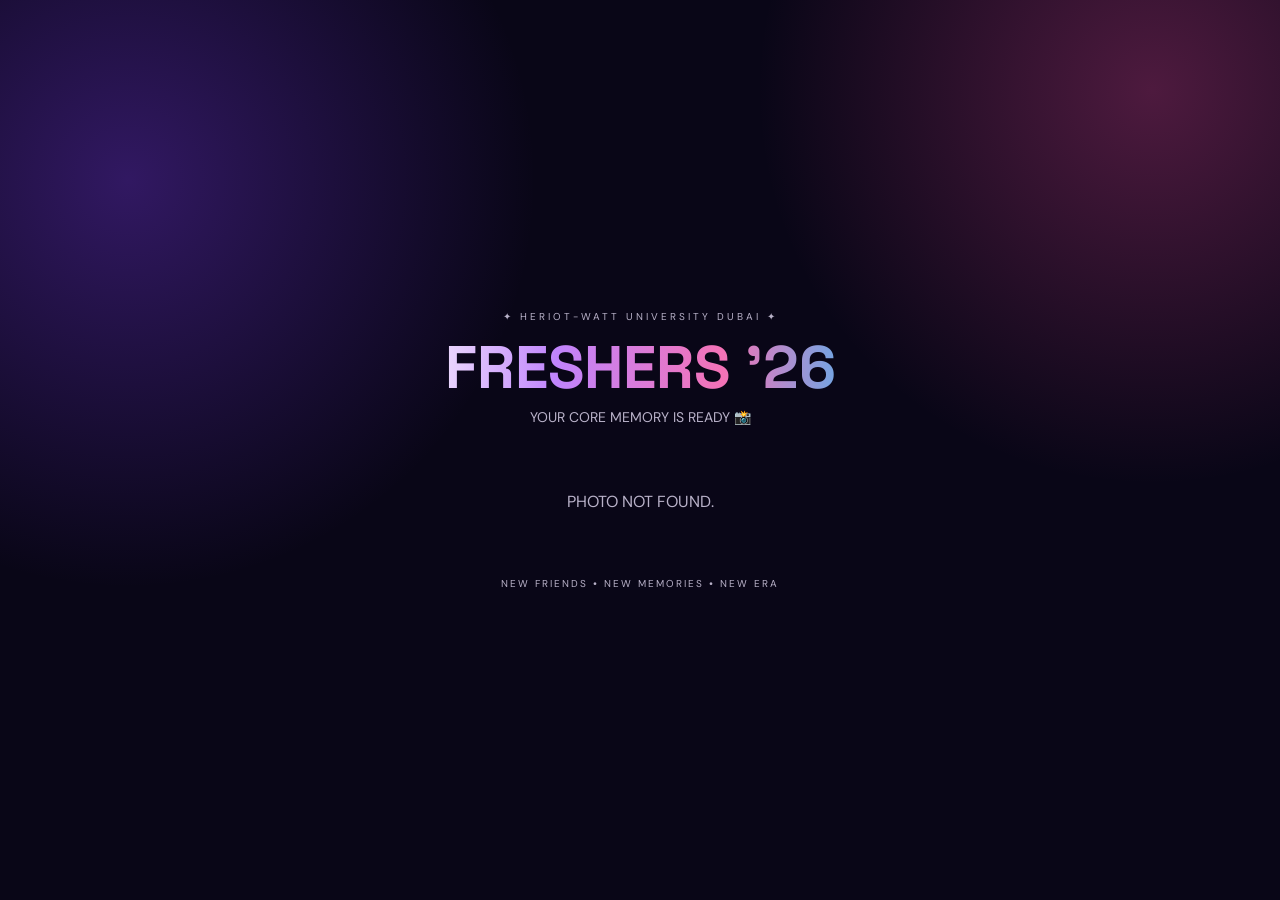
<file: photo.html>
<!DOCTYPE html>

<html lang="en">

<head>

  <meta charset="UTF-8" />

  <meta
    name="viewport"
    content="width=device-width, initial-scale=1.0"
  />

  <title>Freshers '26 | Your Photo</title>


  <link
    href="https://fonts.googleapis.com/css2?family=DM+Sans:wght@400;500;600;700&family=Space+Grotesk:wght@400;500;600;700&display=swap"
    rel="stylesheet"
  />


  <style>

    * {

      box-sizing: border-box;

      margin: 0;

      padding: 0;

    }


    body {

      min-height: 100vh;

      display: flex;

      justify-content: center;

      align-items: center;

      padding: 25px;

      font-family:
        "DM Sans",
        sans-serif;

      color: white;

      background:

        radial-gradient(
          circle at 10% 20%,
          rgba(124,58,237,0.35),
          transparent 30%
        ),

        radial-gradient(
          circle at 90% 10%,
          rgba(236,72,153,0.3),
          transparent 28%
        ),

        #090617;

    }


    .container {

      width: 100%;

      max-width: 500px;

      text-align: center;

    }


    .mini-label {

      font-size: 10px;

      letter-spacing: 3px;

      color: #b9b2c9;

      margin-bottom: 15px;

    }


    h1 {

      font-family:
        "Space Grotesk",
        sans-serif;

      font-size:
        clamp(38px, 10vw, 60px);

      line-height: 1;

      margin-bottom: 10px;

      background:

        linear-gradient(
          90deg,
          #ffffff,
          #c084fc,
          #f472b6,
          #38bdf8
        );

      -webkit-background-clip: text;

      -webkit-text-fill-color: transparent;

    }


    .subtitle {

      color: #b9b2c9;

      font-size: 14px;

      margin-bottom: 25px;

    }


    #photo {

      width: 100%;

      max-width: 400px;

      border-radius: 12px;

      border: 5px solid white;

      box-shadow:
        0 20px 60px rgba(0,0,0,0.5);

    }


    .download {

      display: inline-block;

      margin-top: 25px;

      padding: 14px 28px;

      border-radius: 100px;

      text-decoration: none;

      color: #111;

      background: #bef264;

      font-weight: 700;

      letter-spacing: 1px;

    }


    .footer {

      margin-top: 25px;

      color: #b9b2c9;

      font-size: 10px;

      letter-spacing: 2px;

    }


    #loading {

      color: #b9b2c9;

      padding: 40px;

    }

  </style>

</head>


<body>

  <main class="container">


    <div class="mini-label">

      ✦ HERIOT-WATT UNIVERSITY DUBAI ✦

    </div>


    <h1>

      FRESHERS '26

    </h1>


    <p class="subtitle">

      YOUR CORE MEMORY IS READY 📸

    </p>


    <div id="loading">

      Loading your photo...

    </div>


    <img
      id="photo"
      style="display:none;"
      alt="Freshers '26 photo"
    />


    <a
      id="download"
      class="download"
      style="display:none;"
      download="freshers_26_photo.png"
    >

      ↓ SAVE PHOTO

    </a>


    <div class="footer">

      NEW FRIENDS

      <b>•</b>

      NEW MEMORIES

      <b>•</b>

      NEW ERA

    </div>


  </main>


  <script>


    // ====================================
    // SUPABASE
    // ====================================

    const SUPABASE_URL =
      "https://idarclntygsgwpgxsudc.supabase.co";


    const bucket =
      "freshers-photos";


    // ====================================
    // GET PHOTO ID
    // ====================================

    const params =
      new URLSearchParams(
        window.location.search
      );


    const photoId =
      params.get("id");


    const loading =
      document.getElementById(
        "loading"
      );


    const photo =
      document.getElementById(
        "photo"
      );


    const download =
      document.getElementById(
        "download"
      );


    // ====================================
    // LOAD PHOTO
    // ====================================

    if (!photoId) {

      loading.textContent =
        "PHOTO NOT FOUND.";

    }

    else {

      const imageUrl =

        `${SUPABASE_URL}/storage/v1/object/public/${bucket}/${photoId}.png`;


      photo.onload = () => {

        loading.style.display =
          "none";

        photo.style.display =
          "block";

        download.href =
          imageUrl;

        download.style.display =
          "inline-block";

      };


      photo.onerror = () => {

        loading.textContent =
          "WE COULDN'T FIND YOUR PHOTO.";

      };


      photo.src =
        imageUrl;

    }

  </script>


</body>

</html>
</file>
